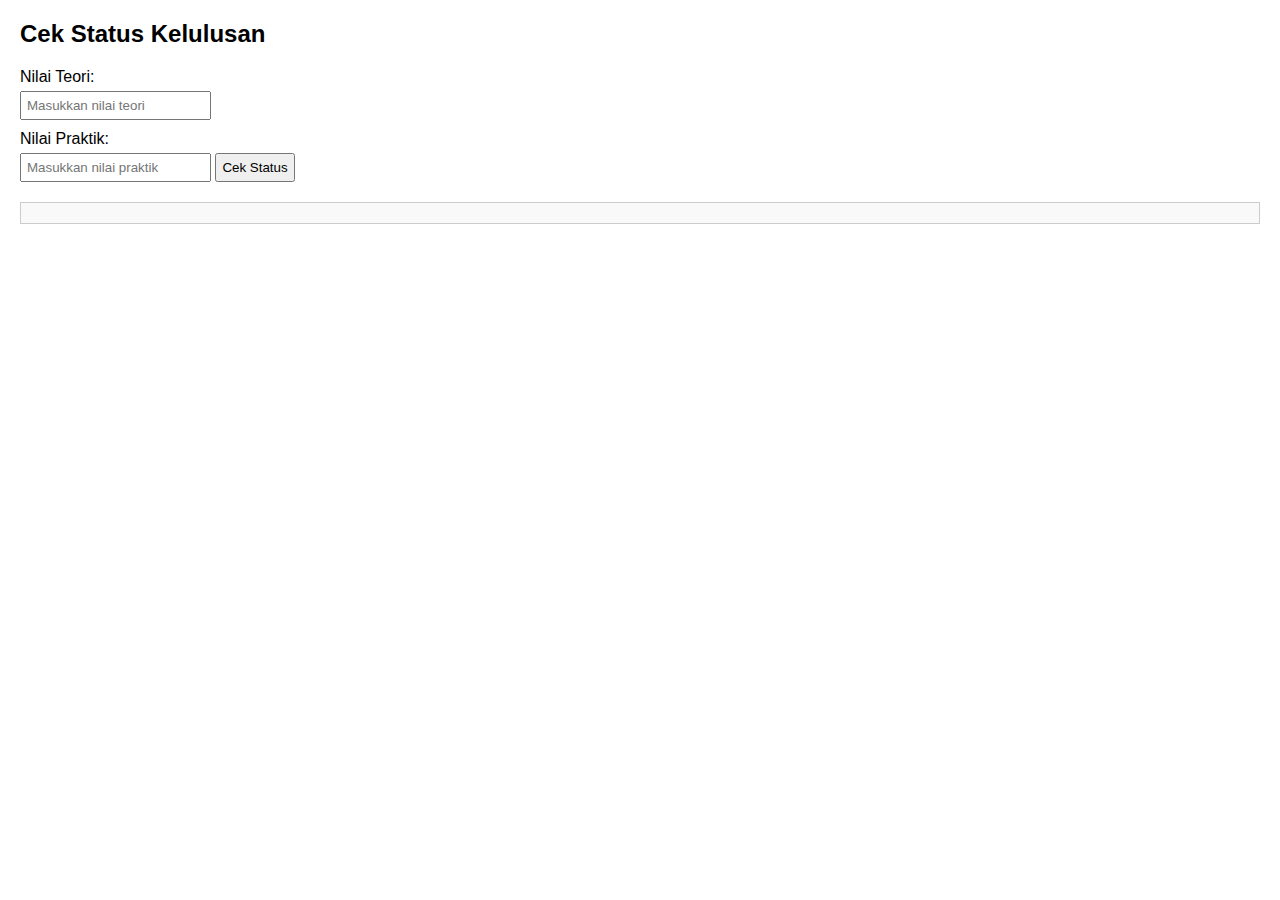
<file: pertemuan6.html>
<!DOCTYPE html>
<html lang="id">
<head>
  <meta charset="UTF-8">
  <title>Status Kelulusan</title>
  <style>
    body { 
      font-family: Arial, sans-serif; 
      margin: 20px; 
    }
    label { 
      display: block; 
      margin-top: 10px; 
    }
    input, button { 
      margin-top: 5px; 
      padding: 5px; 
    }
    #hasil { 
      margin-top: 20px; 
      padding: 10px; 
      border: 1px solid #ccc; 
      background-color: #f9f9f9; 
    }
  </style>
</head>
<body>
  <h2>Cek Status Kelulusan</h2>

  <label for="nilaiteori">Nilai Teori:</label>
  <input type="number" id="nilaiteori" placeholder="Masukkan nilai teori">

  <label for="nilaipraktik">Nilai Praktik:</label>
  <input type="number" id="nilaipraktik" placeholder="Masukkan nilai praktik">

  <button onclick="cekKelulusan()">Cek Status</button>

  <div id="hasil"></div>

  <script>
    function cekKelulusan() {
      // Ambil nilai dari input
      const teori = parseFloat(document.getElementById("nilaiteori").value);
      const praktik = parseFloat(document.getElementById("nilaipraktik").value);
      const hasilDiv = document.getElementById("hasil");

      // Validasi input
      if (isNaN(teori) || isNaN(praktik)) {
        hasilDiv.innerHTML = "<span style='color:red;'>Harap masukkan kedua nilai dengan benar.</span>";
        return;
      }

      // Hitung rata-rata
      const rataRata = (teori + praktik) / 2;

      // Tentukan status
      let status = "";
      if (rataRata >= 75) {
        status = "✅ LULUS";
      } else {
        status = "❌ TIDAK LULUS - Perlu Remedial";
      }

      // Tampilkan hasil
      hasilDiv.innerHTML = `
        <strong>Nilai Teori:</strong> ${teori}<br>
        <strong>Nilai Praktik:</strong> ${praktik}<br>
        <strong>Rata-rata:</strong> ${rataRata}<br>
        <strong>Status:</strong> ${status}
      `;
    }
  </script>
</body>
</html>
</file>
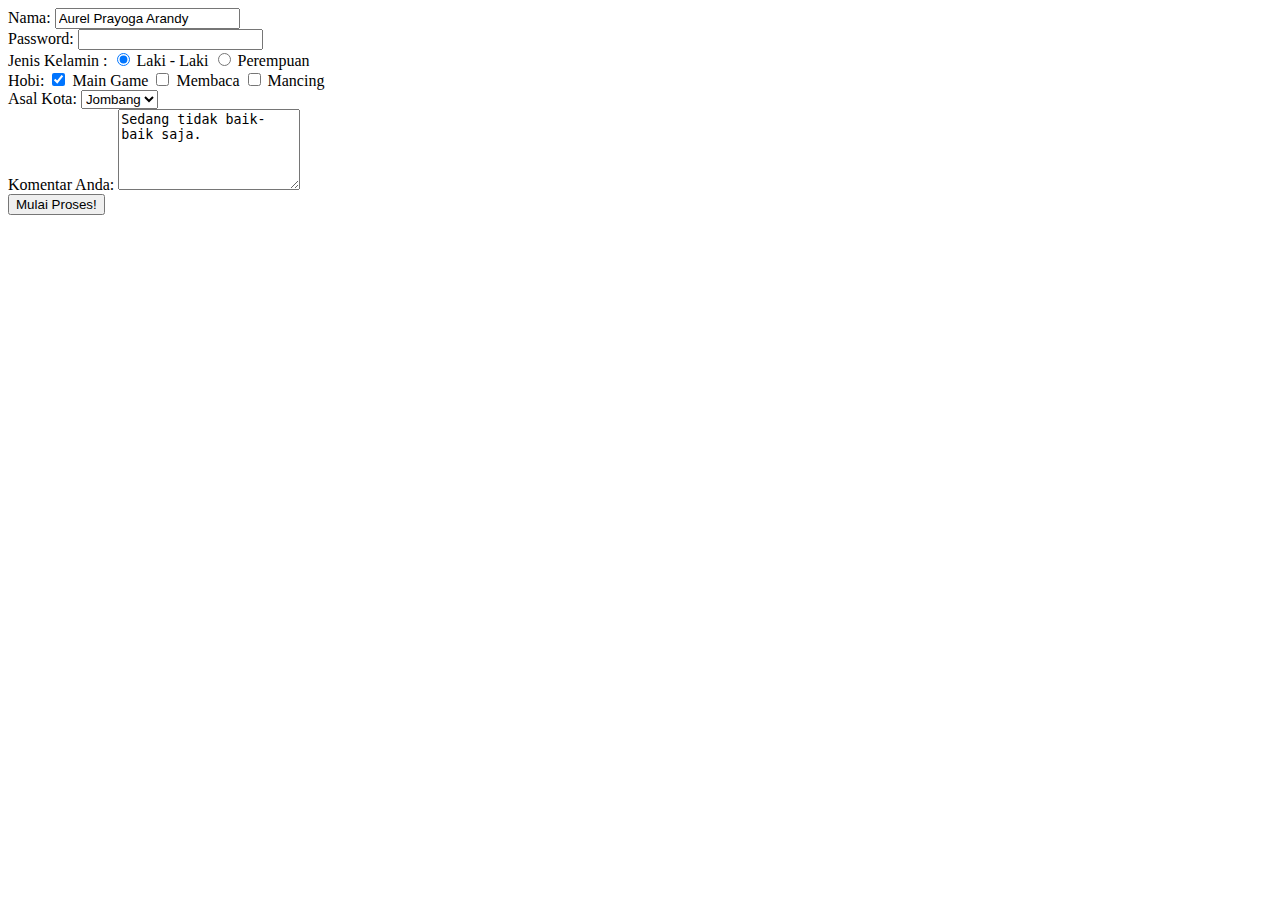
<file: pemweb1NovaA/myprojectweb.html/arel1.html>
<!DOCTYPE html>
<html>
<head>
    <title>Belajar Membuat Form</title>
</head>
<body>
    <form action="formulir.html" method="get">
        Nama: 
        <input type="text" name="nama" value="Aurel Prayoga Arandy" />
        <br />

        Password: 
        <input type="password" name="****" />
        <br />

        Jenis Kelamin :
        <input type="radio" name="jenis_kelamin" value="laki-laki" checked /> Laki - Laki
        <input type="radio" name="jenis_kelamin" value="perempuan" /> Perempuan
        <br />

        Hobi:
        <input type="checkbox" name="hobi_main game" checked /> Main Game
        <input type="checkbox" name="hobi_membaca" /> Membaca
        <input type="checkbox" name="hobi_mancing" /> Mancing
        <br />

        Asal Kota:
        <select name="asal_kota">
            <option value="Kota Jepara">Jepara</option>
            <option value="Kota Ngawi">Ngawi</option>
            <option value="Kota Jombang" selected>Jombang</option>
        </select>
        <br />

        Komentar Anda:
        <textarea name="komentar" rows="5" cols="20">Sedang tidak baik-baik saja.</textarea>
        <br />

        <input type="submit" value="Mulai Proses!" />
    </form>
</body>
</html>
</file>
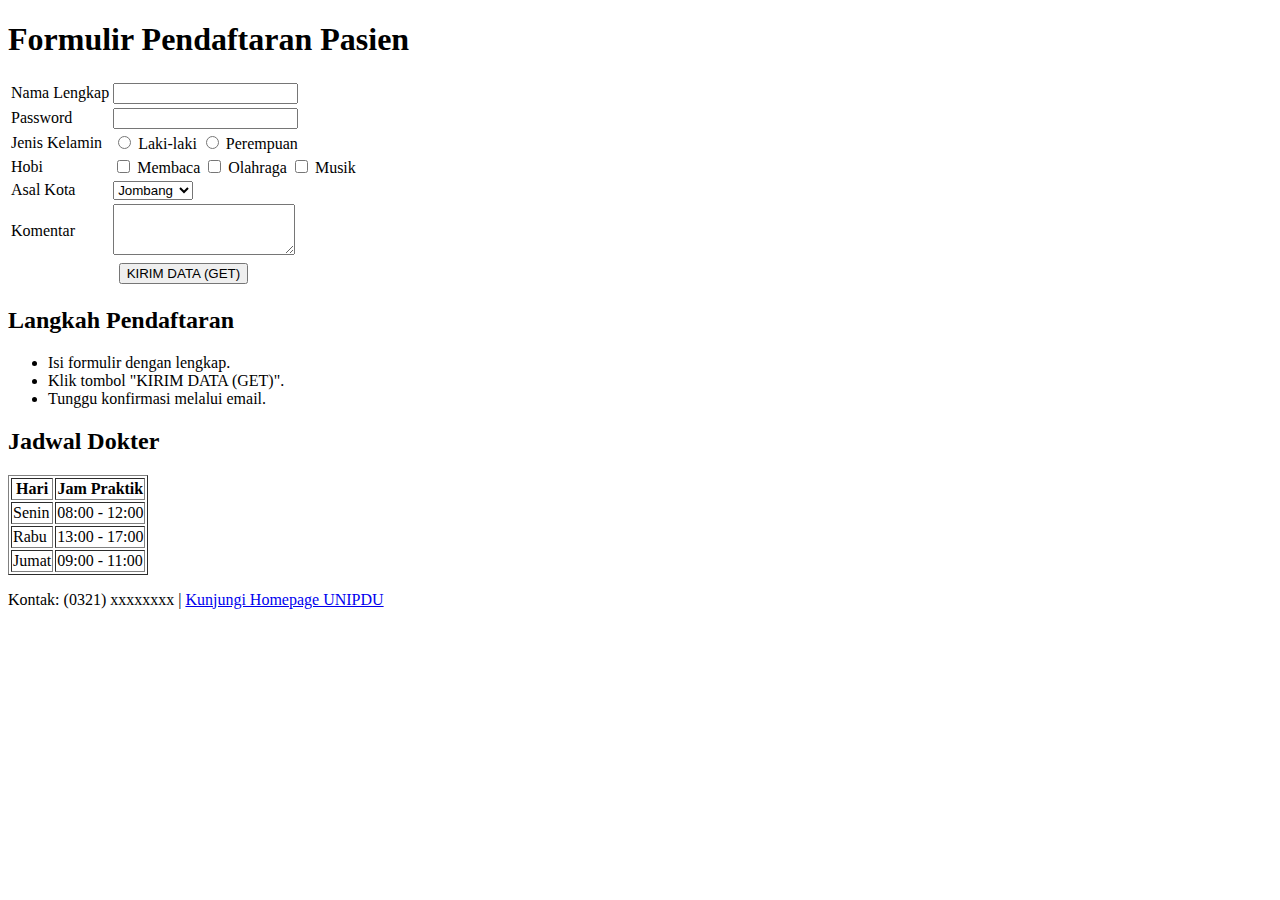
<file: pemweb1NovaA/New folder/pertemuan4.html>
<!DOCTYPE html>
<html lang="id">
<head>
  <meta charset="UTF-8">
  <meta name="viewport" content="width=device-width, initial-scale=1.0">
  <title>Formulir Pendaftaran Pasien</title>
</head>
<body>

  <header>
    <h1>Formulir Pendaftaran Pasien</h1>
  </header>

  <section>
    <form method="GET" action="#">
      <table>
        <tr>
          <td>Nama Lengkap</td>
          <td><input type="text" name="nama" required></td>
        </tr>
        <tr>
          <td>Password</td>
          <td><input type="password" name="password" required></td>
        </tr>
        <tr>
          <td>Jenis Kelamin</td>
          <td>
            <input type="radio" name="jk" value="Laki-laki"> Laki-laki
            <input type="radio" name="jk" value="Perempuan"> Perempuan
          </td>
        </tr>
        <tr>
          <td>Hobi</td>
          <td>
            <input type="checkbox" name="hobi" value="Membaca"> Membaca
            <input type="checkbox" name="hobi" value="Olahraga"> Olahraga
            <input type="checkbox" name="hobi" value="Musik"> Musik
          </td>
        </tr>
        <tr>
          <td>Asal Kota</td>
          <td>
            <select name="kota">
              <option>Jombang</option>
              <option>Surabaya</option>
              <option>Malang</option>
            </select>
          </td>
        </tr>
        <tr>
          <td>Komentar</td>
          <td><textarea name="komentar" rows="3"></textarea></td>
        </tr>
        <tr>
          <td colspan="2" align="center">
            <input type="submit" value="KIRIM DATA (GET)">
          </td>
        </tr>
      </table>
    </form>

    <h2>Langkah Pendaftaran</h2>
    <ul>
      <li>Isi formulir dengan lengkap.</li>
      <li>Klik tombol "KIRIM DATA (GET)".</li>
      <li>Tunggu konfirmasi melalui email.</li>
    </ul>

    <h2>Jadwal Dokter</h2>
    <table border="1">
      <tr>
        <th>Hari</th>
        <th>Jam Praktik</th>
      </tr>
      <tr>
        <td>Senin</td>
        <td>08:00 - 12:00</td>
      </tr>
      <tr>
        <td>Rabu</td>
        <td>13:00 - 17:00</td>
      </tr>
      <tr>
        <td>Jumat</td>
        <td>09:00 - 11:00</td>
      </tr>
    </table>
  </section>

  <footer>
    <p>Kontak: (0321) xxxxxxxx | 
      <a href="https://unipdu.ac.id" target="_blank">Kunjungi Homepage UNIPDU</a>
    </p>
  </footer>

</body>
</html>
</file>
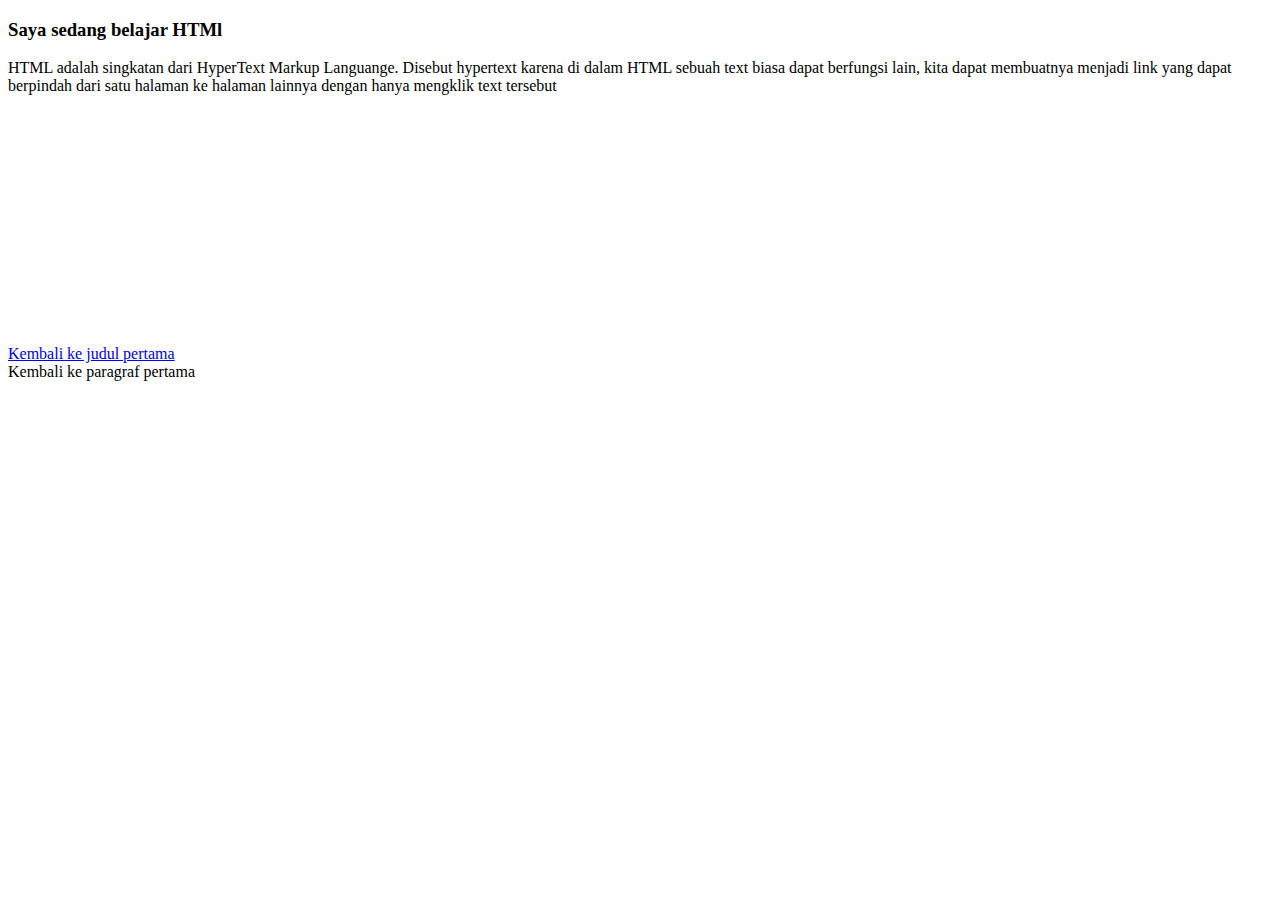
<file: pemweb1NovaA/New folder/praktikum2.html>
<!DOCTYPE html>
<html lang="en">
<head>
    <meta charset="UTF-8">
    <meta name="viewport" content="width=device-width, initial-scale=1.0">
    <title>Document</title>
</head>
<body>
    <h3 id="judul11">Saya sedang belajar HTMl</h3>
    <p id="paragraf1">HTML adalah singkatan dari HyperText Markup Languange. Disebut hypertext karena di dalam HTML sebuah text biasa dapat berfungsi lain, kita dapat membuatnya menjadi link yang dapat berpindah dari satu halaman ke halaman lainnya dengan hanya mengklik text tersebut</p>
    <br />
    <br />
    <br />
    <br />
    <br />
    <br />
    <br />
    <br />
    <br />
    <br />
    <br />
    <br />
    <br />
    <a href="#judull">Kembali ke judul pertama
    <br />
    </a href="#paragraf1">Kembali ke paragraf pertama</a>

</body>
</html>
</file>
